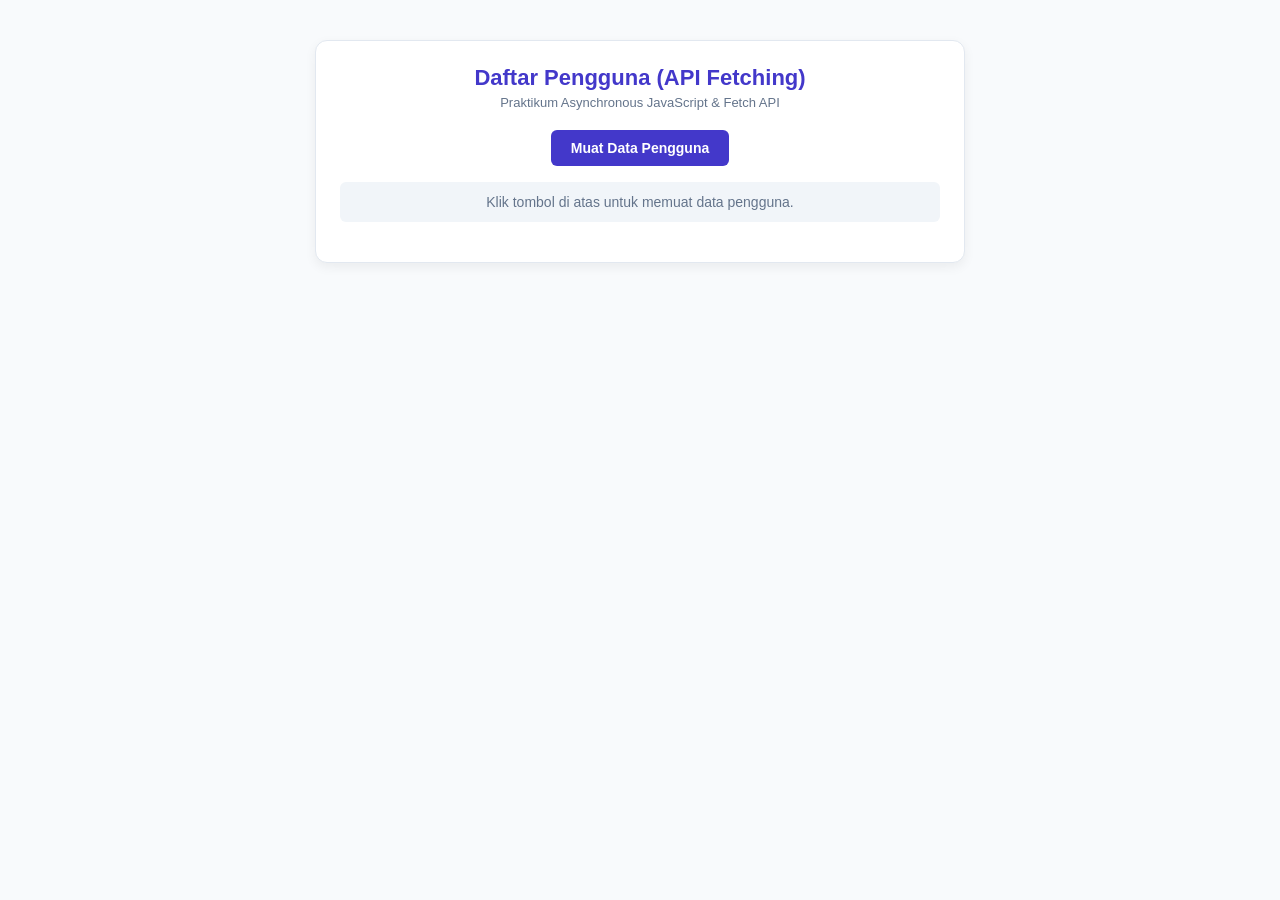
<file: index.html>
<!DOCTYPE html>
<html lang="id">

<head>
    <meta charset="UTF-8">
    <meta name="viewport" content="width=device-width, initial-scale=1.0">
    <title>Modul 6 - User Directory App</title>
    <link rel="stylesheet" href="style.css">
</head>

<body>
    <div class="container">
        <h2>Daftar Pengguna (API Fetching)</h2>
        <p class="subtitle">Praktikum Asynchronous JavaScript & Fetch API</p>

        <!-- Tombol Aksi -->
        <div class="actions-bar">
            <button id="btnFetch" class="btn-primary">Muat Data Pengguna</button>
        </div>
        <!-- Indikator Status (Loading & Pesan Error) -->
        <div id="statusMessage" class="status-msg">Klik tombol di atas untuk memuat
            data pengguna.</div>
        <!-- Kontainer Kartu Pengguna -->
        <div id="userList" class="user-grid"></div>
    </div>
    <script src="script.js"></script>
</body>

</html>
</file>
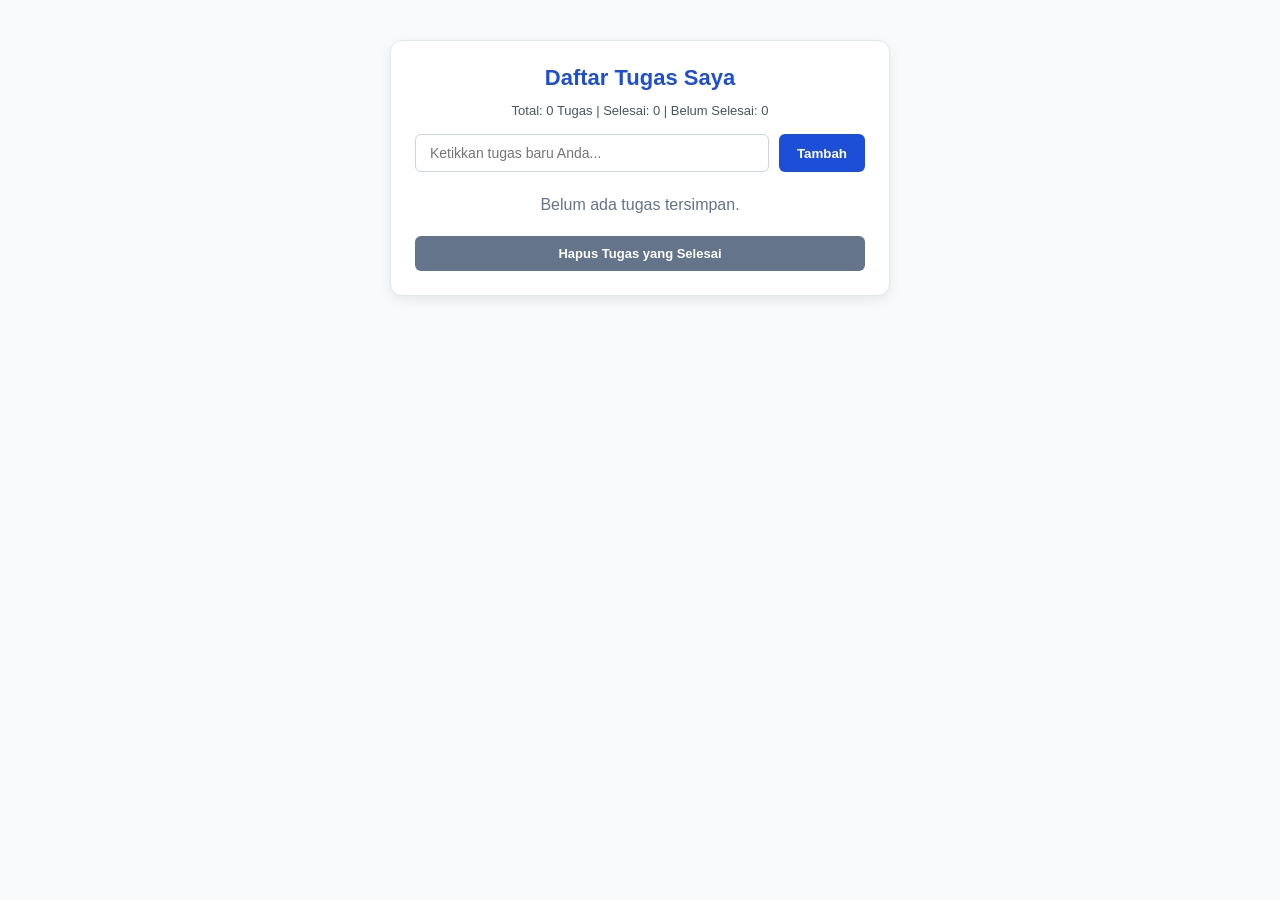
<file: PERTEMUAN 5/index.html>
<!DOCTYPE html>
<html lang="id">

<head>
    <meta charset="UTF-8">
    <meta name="viewport" content="width=device-width, initial-scale=1.0">
    <title>Aplikasi To-Do List - Modul 5</title>
    <link rel="stylesheet" href="style.css">
</head>

<body>
    <div class="todo-app">
        <h2>Daftar Tugas Saya</h2>
        <p class="task-counter" id="taskCounter">
            Total: 0 Tugas | Selesai: 0 | Belum Selesai: 0
        </p>

        <!-- Form Input Tugas -->
        <form id="todoForm" novalidate>
            <div class="input-section">
                <input type="text" id="taskInput" placeholder="Ketikkan tugas baru Anda...">
                <button type="submit" class="add-btn">Tambah</button>
            </div>
            <div class="error-message" id="inputError">Tugas tidak boleh kosong atau
                kurang dari 3 karakter!</div>
            <div class="error-message" id="inputError1"> </div>
        <!-- Daftar Tugas -->
        <ul class="todo-list" id="todoList"></ul>

        <button type="button" class="clear-completed-btn"
            id="clearCompletedBtn">
            Hapus Tugas yang Selesai
        </button>
    </div>
    <script src="script.js"></script>
</body>

</html>
</file>
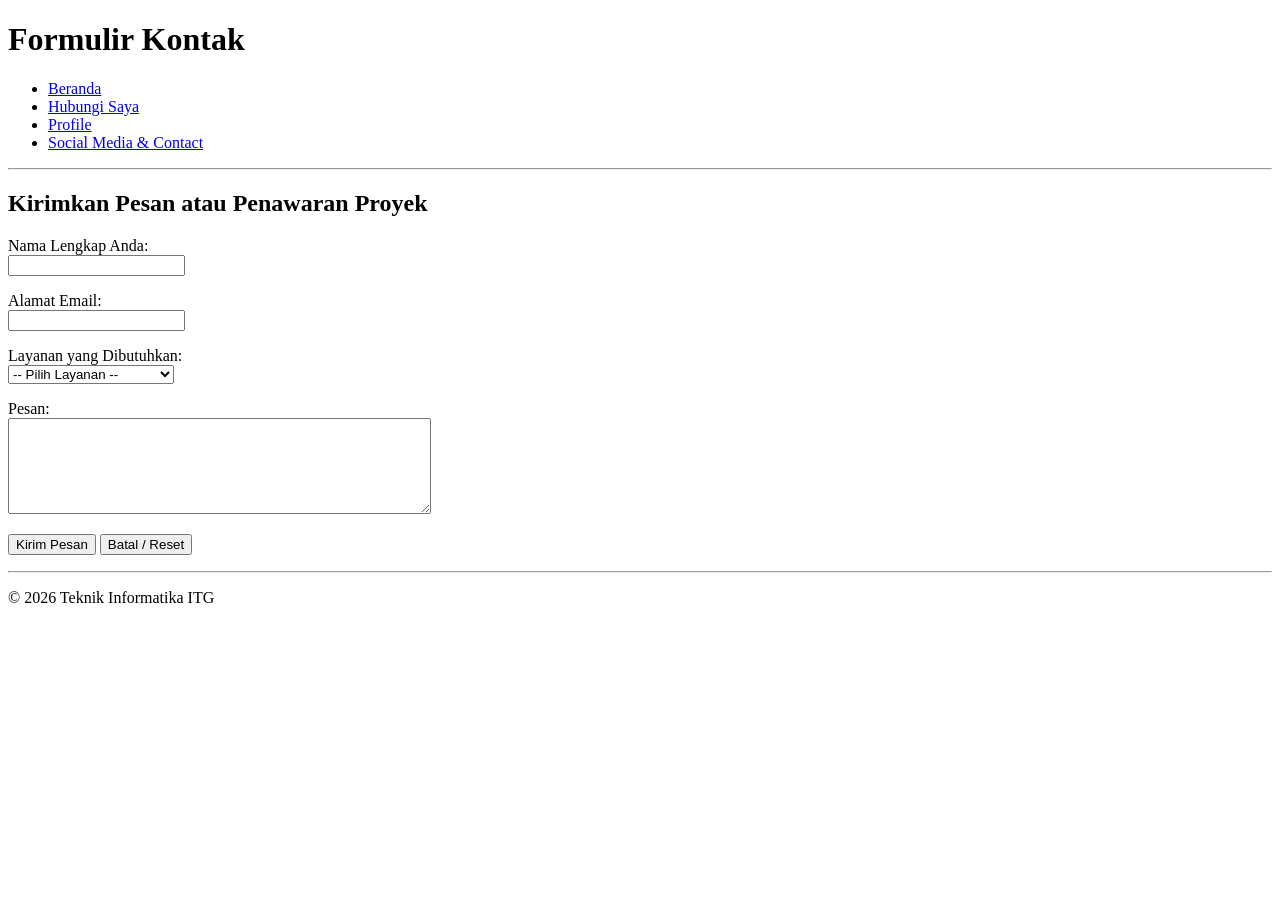
<file: kontak.html>
<!DOCTYPE html>
<html lang="id">

<head>
    <meta charset="UTF-8">
    <meta name="viewport" content="width=device-width, initialscale=1.0">
    <title>Modul 2 - Form Kontak</title>
</head>

<body>
    <header>
        <h1>Formulir Kontak</h1>
         <nav>
            <ul>
                <li><a href="index.html">Beranda</a></li>
                <li><a href="kontak.html">Hubungi Saya</a></li>
                <li><a href="resume.html">Profile</a></li>
                <li><a href="social.html">Social Media & Contact</a></li>
            </ul>
        </nav>
    </header>
    <hr>
    <main>
        <section>
            <h2>Kirimkan Pesan atau Penawaran Proyek</h2>
            <form>

                <p>
                    <label for="nama_pengirim">Nama Lengkap
                        Anda:</label><br>
                    <input type="text" id="nama_pengirim" name="nama_pengirim">
                </p>
                <p>
                    <label for="email_pengirim">Alamat
                        Email:</label><br>
                    <input type="email" id="email_pengirim" name="email_pengirim">
                </p>
                <p>
                    <label for="jenis_layanan">Layanan yang
                        Dibutuhkan:</label><br>
                    <select id="jenis_layanan" name="jenis_layanan">
                        <option value="">-- Pilih Layanan --</option>
                        <option value="web">Pembuatan Web</option>
                        <option value="app">Pengembangan
                            Aplikasi</option>
                        <option value="other">Lain-lain</option>
                    </select>
                </p>
                <p>
                    <label for="pesan">Pesan:</label><br>
                    <textarea id="pesan" name="pesan" rows="6" cols="50"></textarea>
                </p>
                <p>
                    <button type="submit">Kirim Pesan</button>
                    <button type="reset">Batal / Reset</button>
                </p>
            </form>
        </section>
    </main>
    <hr>
    <footer>
        <p>&copy; 2026 Teknik Informatika ITG</p>
    </footer>
</body>

</html>
</file>
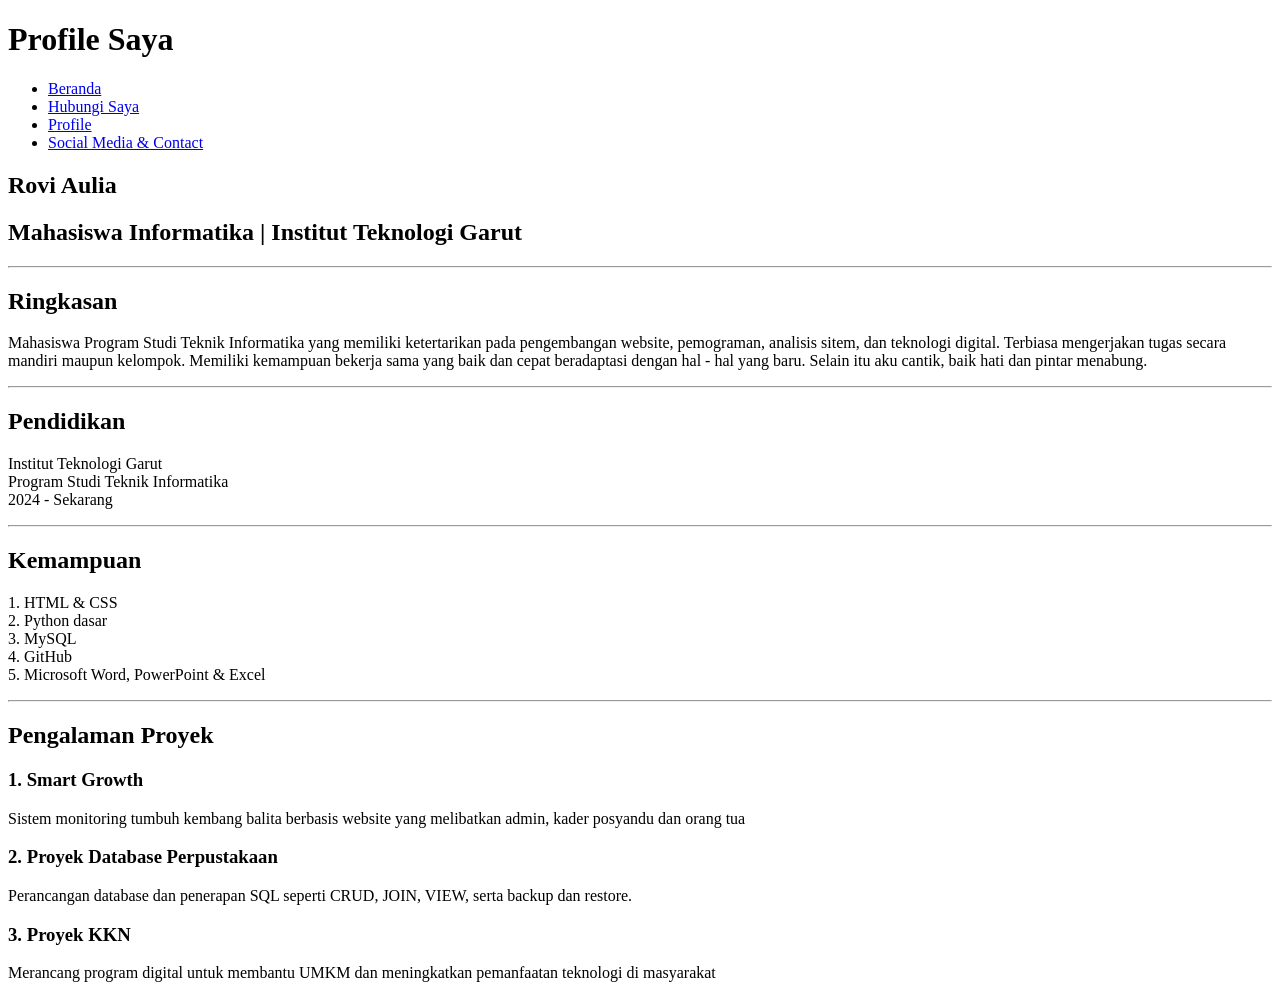
<file: resume.html>
<!DOCTYPE html>
<html lang="en">
<head>
    <meta charset="UTF-8">
    <meta name="viewport" content="width=device-width, initial-scale=1.0">
    <title>Modul - 2 Profile saya</title>
</head>

<body>
    <header>
        <h1>Profile Saya </h1>
        <nav>
            <ul>
                <li><a href="index.html">Beranda</a></li>
                <li><a href="kontak.html">Hubungi Saya</a></li>
                <li><a href="resume.html">Profile</a></li>
                <li><a href="social.html">Social Media & Contact</a></li>
            </ul>
        </nav> <h2> Rovi Aulia </h2> <h2> Mahasiswa Informatika | Institut Teknologi Garut</h2></h1>
    </header>
    <hr>
    <main>
        <section id="Ringkasan">
            <h2>Ringkasan</h2>
            <p>Mahasiswa Program Studi Teknik Informatika yang memiliki 
                ketertarikan pada pengembangan website, pemograman, analisis sitem, dan teknologi digital.
                Terbiasa mengerjakan tugas secara mandiri maupun kelompok. Memiliki kemampuan bekerja sama yang baik 
                dan cepat beradaptasi dengan hal - hal yang baru. Selain itu aku cantik, baik hati dan pintar menabung.</p>
        </section>
        <hr>
        <section id="Pendidikan">
            <h2>Pendidikan</h2>
            <p>Institut Teknologi Garut <br> Program Studi Teknik Informatika <br> 2024 - Sekarang</p>
        </section>
        <hr>
        <section id="Kemampuan">
            <h2>Kemampuan</h2>
            <p>1. HTML & CSS <br> 2. Python dasar <br> 3. MySQL <br> 4. GitHub <br> 5. Microsoft Word, PowerPoint & Excel </p>
        </section>
        <hr>
        <section id="Pengalaman Proyek">
            <h2>Pengalaman Proyek</h2>
            <h3> 1. Smart Growth</h3>
            <p> Sistem monitoring tumbuh kembang balita berbasis website yang
                melibatkan admin, kader posyandu dan orang tua</p>

            <h3> 2. Proyek Database Perpustakaan</h3>
            <p> Perancangan database dan penerapan SQL seperti CRUD, JOIN, VIEW, serta backup dan restore.</p>

            <h3> 3. Proyek KKN</h3>
            <p> Merancang program digital untuk membantu UMKM dan meningkatkan pemanfaatan teknologi di masyarakat</p>
        </section>
    </main>
    
</body>
</html>
</file>
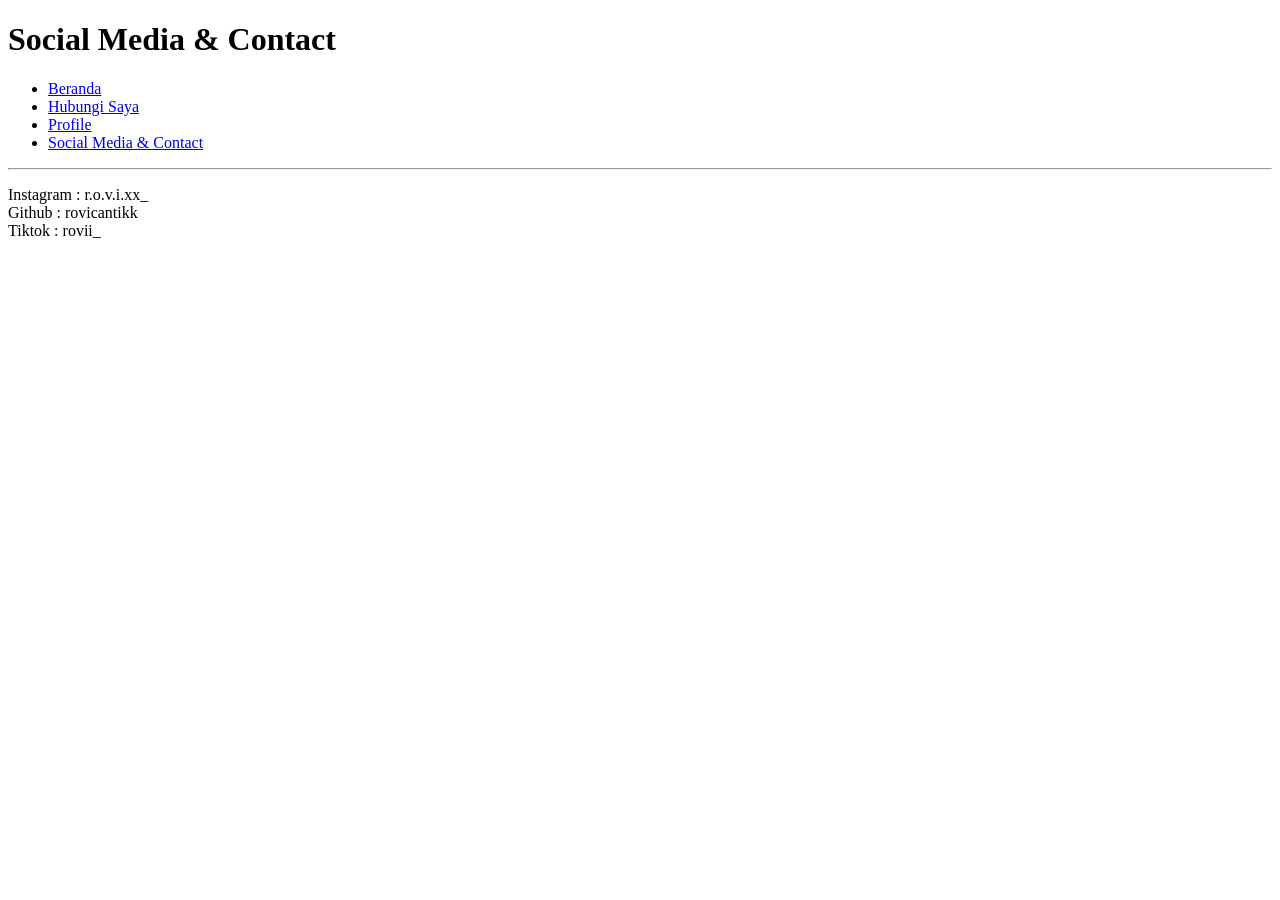
<file: social.html>
<!DOCTYPE html>
<html lang="en">
<head>
    <meta charset="UTF-8">
    <meta name="viewport" content="width=device-width, initial-scale=1.0">
    <title>Modul - 2 Social Media & Contact</title>
</head>

<body>
    <header>
        <h1>Social Media & Contact</h1>
        <nav>
            <ul>
                <li><a href="index.html">Beranda</a></li>
                <li><a href="kontak.html">Hubungi Saya</a></li>
                <li><a href="resume.html">Profile</a></li>
                <li><a href="social.html">Social Media & Contact</a></li>
            </ul>
        </nav>
    </header>
    <hr>
    <main>
        <section id="Sosial">
            <p> Instagram : r.o.v.i.xx_ <br> Github : rovicantikk <br> Tiktok : rovii_</p> 
        </section>
    </main>
    
</body>
</html>
</file>
<file: style.css>
* {
    box-sizing: border-box;
    margin: 0;
    padding: 0;
}

body {
    font-family: 'Segoe UI', Tahoma, Geneva, Verdana, sans-serif;
    background-color: #f8fafc;
    color: #1e293b;
    padding: 40px 20px;
    display: flex;
    justify-content: center;
}

.container {
    background: #ffffff;
    width: 100%;
    max-width: 650px;
    padding: 24px;
    border-radius: 12px;
    border: 1px solid #e2e8f0;
    box-shadow: 0 4px 12px rgba(0, 0, 0, 0.06);
}

h2 {
    color: #4338ca;
    text-align: center;
    margin-bottom: 4px;
    font-size: 22px;
}

.subtitle {
    color: #64748b;
    text-align: center;
    font-size: 13px;
    margin-bottom: 20px;
}

.actions-bar {
    display: flex;
    justify-content: center;
    margin-bottom: 16px;
}

button.btn-primary {
    background-color: #4338ca;
    color: white;
    border: none;
    padding: 10px 20px;
    border-radius: 6px;
    font-weight: bold;
    cursor: pointer;
    font-size: 14px;
    transition: background-color 0.2s;
}

button.btn-primary:hover {
    background-color: #3730a3;
}

button:disabled {
    background-color: #94a3b8;
    cursor: not-allowed;
}

.status-msg {
    text-align: center;
    font-size: 14px;
    color: #64748b;
    padding: 12px;
    border-radius: 6px;
    background-color: #f1f5f9;
    margin-bottom: 16px;
}

.status-msg.error {
    background-color: #fef2f2;
    color: #dc2626;
    border: 1px solid #fecaca;
}

.user-grid {
    display: grid;
    grid-template-columns: repeat(auto-fit, minmax(250px, 1fr));
    gap: 12px;
}

.user-card {
    background: #ffffff;
    border: 1px solid #e2e8f0;
    border-radius: 8px;
    padding: 14px;
}

.user-name {
    font-size: 15px;
    font-weight: bold;
    color: #0f172a;
    margin-bottom: 4px;
}

.user-email {
    font-size: 13px;
    color: #0284c7;
    margin-bottom: 4px;
}

.user-company {
    font-size: 12px;
    color: #64748b;
}
</file>
<file: PERTEMUAN 5/style.css>
* {
    box-sizing: border-box;
    margin: 0;
    padding: 0;
}

body {
    font-family: 'Segoe UI', Tahoma, Geneva, Verdana, sans-serif;
    background-color: #f8fafc;
    color: #1e293b;
    padding: 40px 20px;
    display: flex;
    justify-content: center;
}

.todo-app {
    background: #ffffff;
    width: 100%;
    max-width: 500px;
    padding: 24px;
    border-radius:
        12px;
    border: 1px solid #e2e8f0;
    box-shadow: 0 4px 12px rgba(0, 0, 0, 0.08);
}

h2 {
    color: #1d4ed8;
    margin-bottom: 20px;
    text-align: center;
    font-size: 22px;
}

.input-section {
    display: flex;
    gap: 10px;
    margin-bottom: 8px;
}

input[type="text"] {
    flex: 1;
    padding: 10px 14px;
    border: 1px solid #cbd5e1;
    border-radius: 6px;
    font-size: 14px;
    outline: none;
}

input[type="text"].error {
    border-color: #dc3545;
    background-color: #fff5f5;
}

button.add-btn {
    background-color: #1d4ed8;
    color: white;
    border: none;
    padding: 10px 18px;
    border-radius: 6px;
    font-weight: bold;
    cursor: pointer;
}

button.add-btn:hover {
    background-color: #1e40af;
}

.error-message {
    color: #dc3545;
    font-size: 12px;
    margin-bottom: 14px;
    display: none;
}

.todo-list {
    list-style: none;
    margin-top: 14px;
}

.todo-item {
    display: flex;
    align-items: center;
    justify-content: space-between;
    padding: 10px 12px;
    background-color: #f1f5f9;
    border-radius: 6px;
    margin-bottom:
        8px;
}

.todo-item.completed {
    border-left-color: #16a34a;
    opacity: 0.7;
}

.todo-item.completed .todo-text {
    text-decoration: line-through;
    color: #64748b;
}

.todo-text {
    font-size: 14px;
    flex: 1;
    margin-right: 10px;
}

.todo-actions {
    display: flex;
    gap: 6px;
}

.action-btn {
    border: none;
    padding: 5px 9px;
    border-radius: 4px;
    font-size: 12px;
    cursor:
        pointer;
    font-weight: bold;
}

.complete-btn {
    background-color: #16a34a;
    color: white;
}

.complete-btn:hover {
    background-color: #15803d;
}

.delete-btn {
    background-color: #dc2626;
    color: white;
}

.delete-btn:hover {
    background-color: #b91c1c;
}

.task-counter {
    text-align: center;
    color: #475569;
    font-size: 13px;
    margin: -8px 0 16px;
}

.clear-completed-btn {
    display: block;
    width: 100%;
    margin-top: 12px;
    padding: 10px 14px;
    border: none;
    border-radius: 6px;
    background-color: #64748b;
    color: #ffffff;
    font-size: 13px;
    font-weight: bold;
    cursor: pointer;
}

.clear-completed-btn:hover {
    background-color: #475569;
}
</file>
